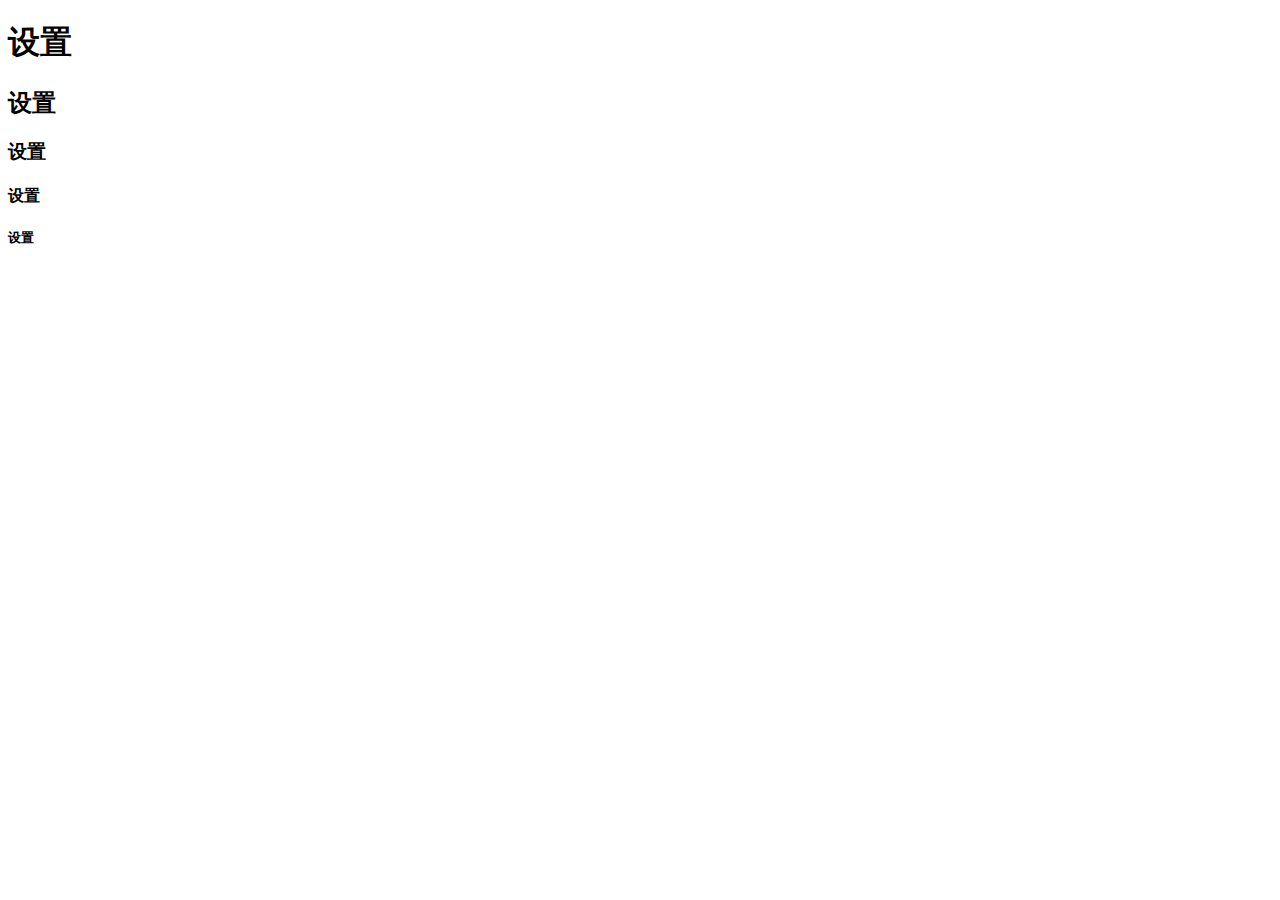
<file: templates/settings.html>
<!DOCTYPE html>
<html lang="en">
<head>
    <meta charset="UTF-8">
    <title>设置</title>
</head>
<body>
    <h1>设置</h1>
    <h2>设置</h2>

    <h3>设置</h3>
    <h4>设置</h4>
    <h5>设置</h5>
</body>
</html>
</file>
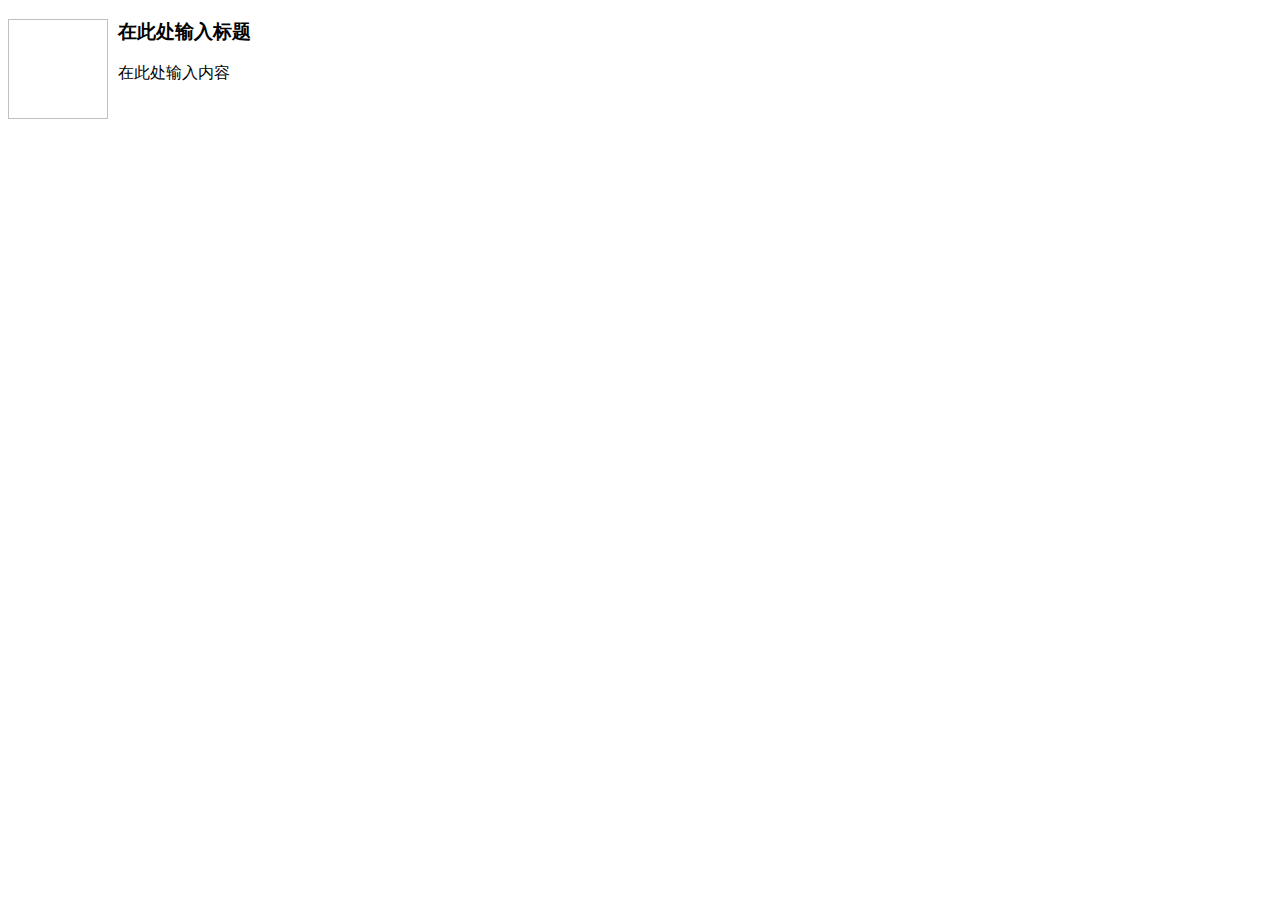
<file: static/kindeditor/plugins/template/html/1.html>
<!doctype html>
<html>
<head>
	<meta charset="utf-8" />
</head>
<body>
	<h3>
		<img align="left" height="100" style="margin-right: 10px" width="100" />在此处输入标题
	</h3>
	<p>
		在此处输入内容
	</p>
</body>
</html>
</file>
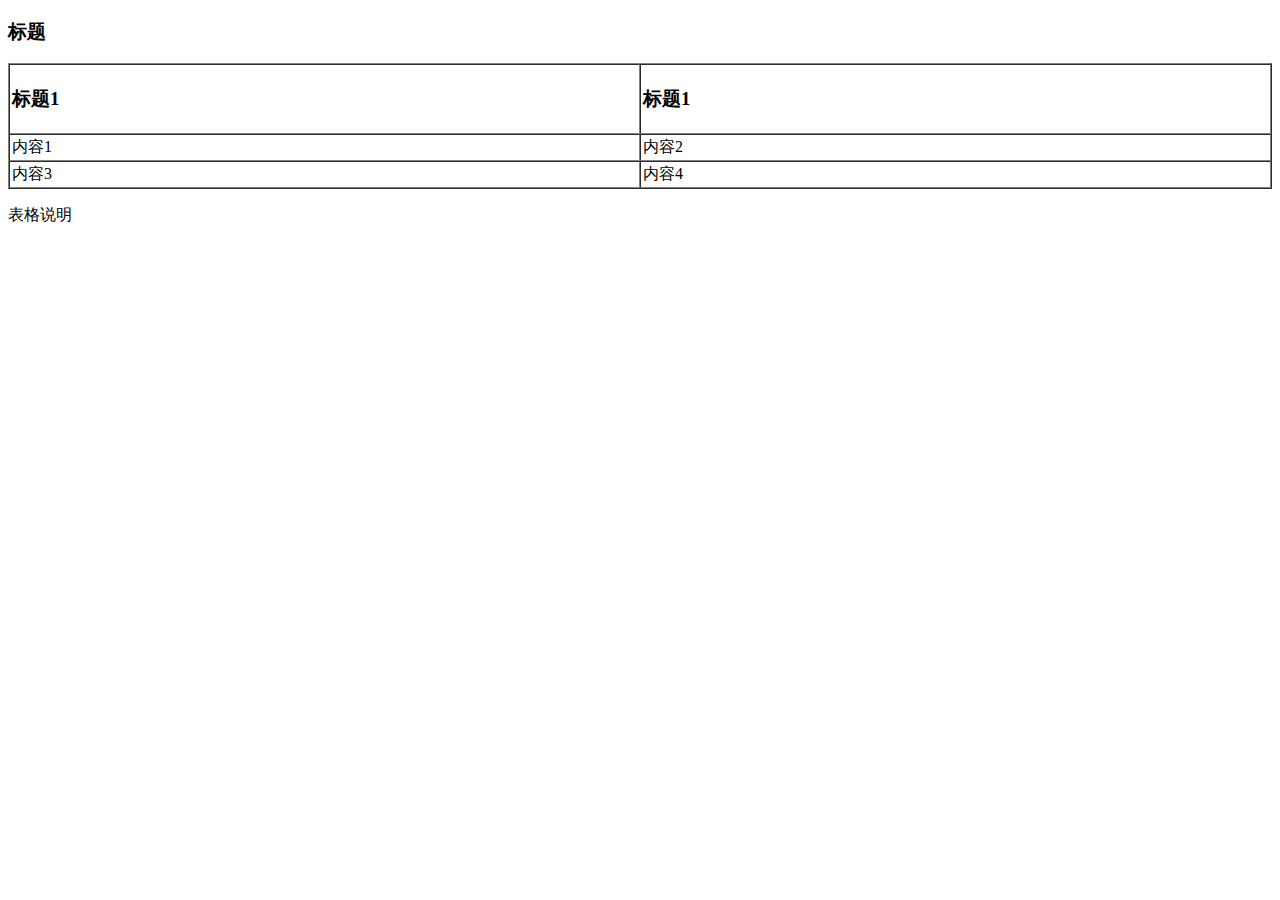
<file: static/kindeditor/plugins/template/html/2.html>
<!doctype html>
<html>
<head>
	<meta charset="utf-8" />
</head>
<body>
	<h3>
		标题
	</h3>
	<table style="width:100%;" cellpadding="2" cellspacing="0" border="1">
		<tbody>
			<tr>
				<td>
					<h3>标题1</h3>
				</td>
				<td>
					<h3>标题1</h3>
				</td>
			</tr>
			<tr>
				<td>
					内容1
				</td>
				<td>
					内容2
				</td>
			</tr>
			<tr>
				<td>
					内容3
				</td>
				<td>
					内容4
				</td>
			</tr>
		</tbody>
	</table>
	<p>
		表格说明
	</p>
</body>
</html>
</file>
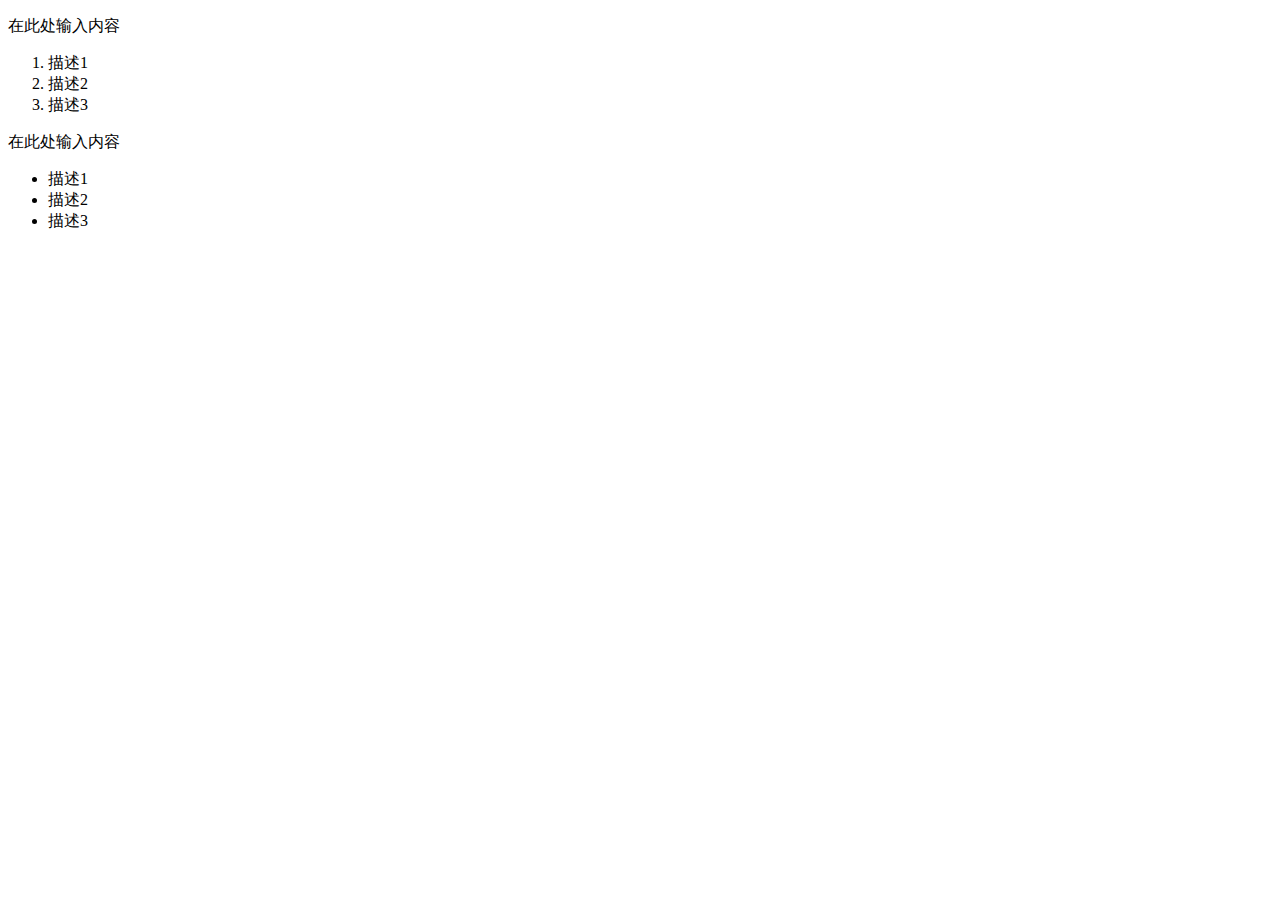
<file: static/kindeditor/plugins/template/html/3.html>
<!doctype html>
<html>
<head>
	<meta charset="utf-8" />
</head>
<body>
	<p>
		在此处输入内容
	</p>
	<ol>
		<li>
			描述1
		</li>
		<li>
			描述2
		</li>
		<li>
			描述3
		</li>
	</ol>
	<p>
		在此处输入内容
	</p>
	<ul>
		<li>
			描述1
		</li>
		<li>
			描述2
		</li>
		<li>
			描述3
		</li>
	</ul>
</body>
</html>
</file>
